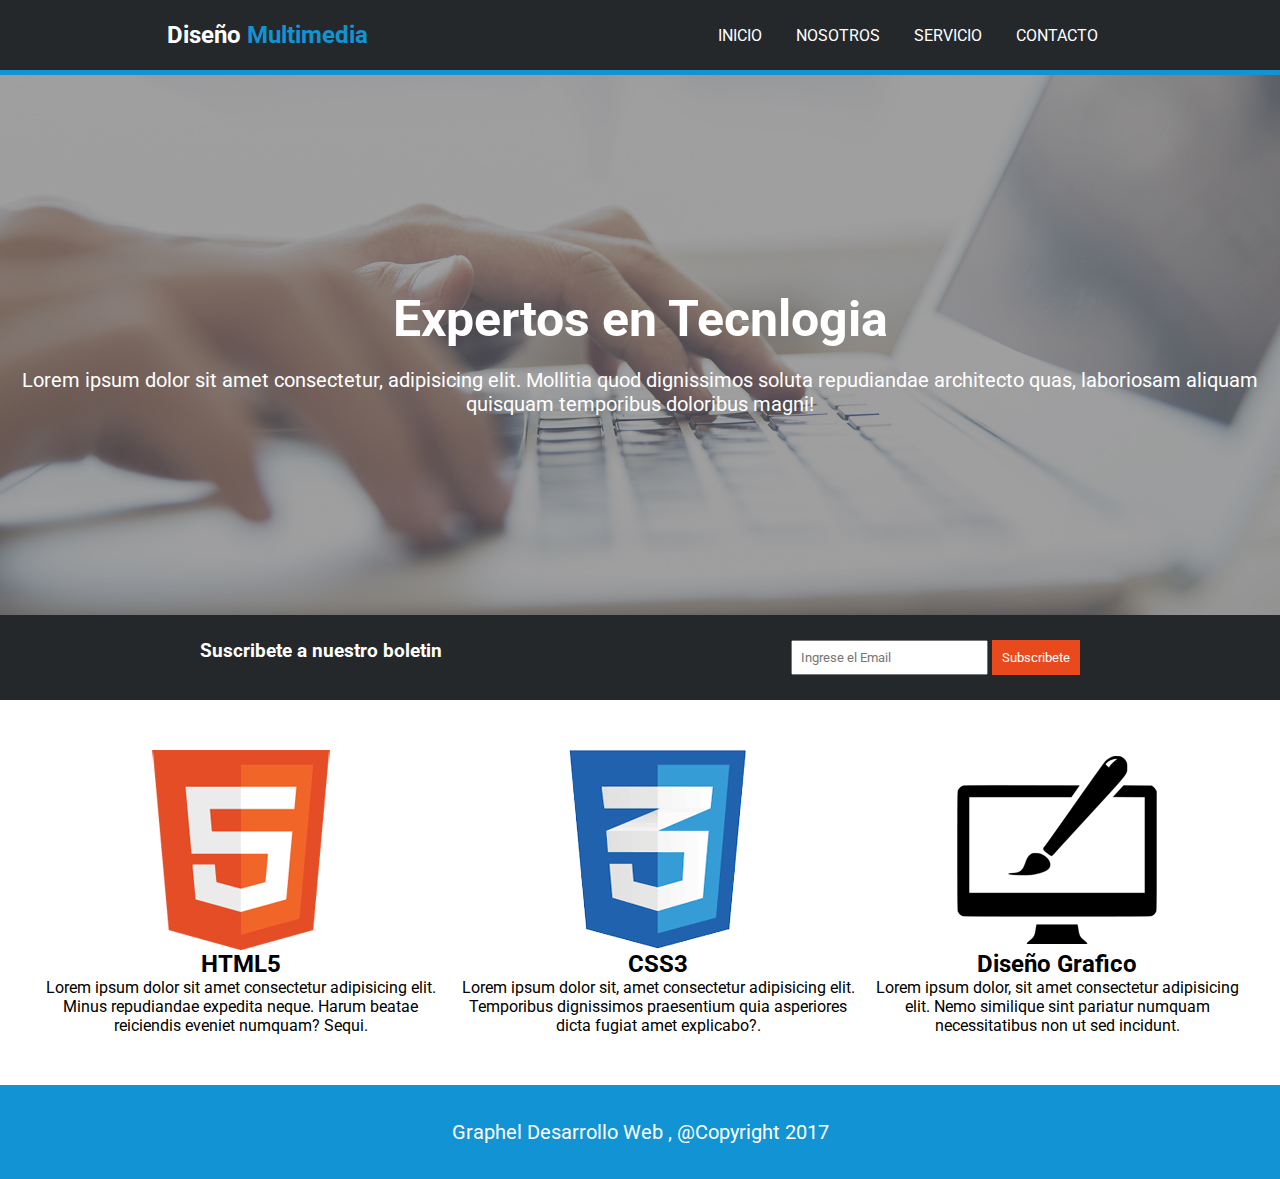
<file: html/index.html>
<!DOCTYPE html>
<html lang="en">
<head>
  <meta charset="UTF-8">
  <meta http-equiv="X-UA-Compatible" content="IE=edge">
  <meta name="viewport" content="width=device-width, initial-scale=1.0">
  <link rel="stylesheet" href="/css/estilos.css">
  <title>Diseño Multimedia |</title>
</head>
 
<!-- menu principal -->
<body>
  <div class="encabezado">
    <div class="caja"><h2>Diseño <span class="azul">Multimedia</span></h1></div>
      <div class="nav">
        <a href="/html/index.html">INICIO</a>
        <a href="/html/nosotros.html">NOSOTROS</a>
        <a href="/html/servicios.html">SERVICIO</a>
        <a href="/html/contactanos.html">CONTACTO</a>

      </div>
  </div>

  <!-- centro principal -->
  <div class="centro">
    <div class="title">
      <h1>Expertos en Tecnlogia</h1>
      <p>Lorem ipsum dolor sit amet consectetur, adipisicing elit. Mollitia quod dignissimos soluta repudiandae architecto quas, laboriosam aliquam quisquam temporibus doloribus magni!</p> 
    </div>
  </div>

  <!-- centro central -->


  <div class="central">
    <div class="caja1"><h3>Suscribete a nuestro boletin</h3></div>
    <div class="caja2">
      <input type="text" placeholder="Ingrese el Email" class="login">
      <button class="buscador">Subscribete</button>

    </div>
  </div>

  <!-- centro inferior -->
  <div class="inferior">
    <div class="cuadro">
      <img  class="vintaje" src="/images/logo_html.png" alt="">
      <h2>HTML5</h2>
     <p>Lorem ipsum dolor sit amet consectetur adipisicing elit. Minus repudiandae expedita neque. Harum beatae reiciendis eveniet numquam? Sequi.</p>
    </div>

    <div class="cuadro">
      <img  class="vintaje" src="/images/logo_css.png" alt="">
      <h2>CSS3</h2>
      <p>Lorem ipsum dolor sit, amet consectetur adipisicing elit. Temporibus dignissimos praesentium quia asperiores dicta fugiat amet explicabo?.</p>
    </div>

    <div class="cuadro">
      <img  class="vintaje" src="/images/logo_brush.png" alt="">
      <h2>Diseño Grafico</h2>
     <p>Lorem ipsum dolor, sit amet consectetur adipisicing elit. Nemo similique sint pariatur numquam necessitatibus non ut sed incidunt.</p>
    </div>
  </div>

  <!-- footer -->
  <footer><p>Graphel Desarrollo Web ,  @Copyright 2017</p> </footer>
    


</body>
</html>
</file>
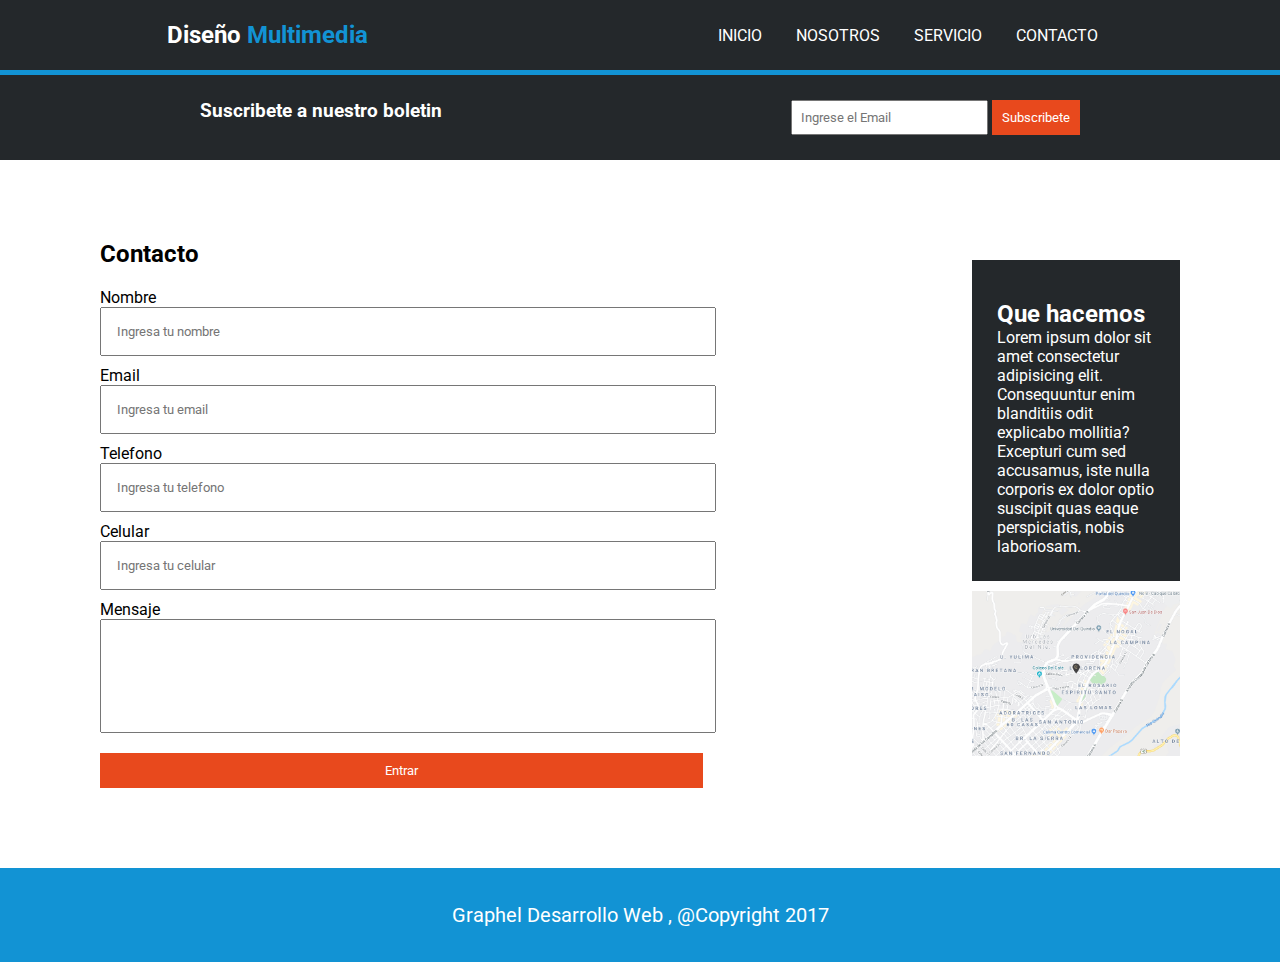
<file: html/contactanos.html>
<!DOCTYPE html>
<html lang="en">

<head>
  <meta charset="UTF-8">
  <meta http-equiv="X-UA-Compatible" content="IE=edge">
  <meta name="viewport" content="width=device-width, initial-scale=1.0">
  <link rel="stylesheet" href="/css/estilos.css">
  <title>Diseño Multimedia</title>
</head>

<body>
  <!-- menu principal -->
  <div class="encabezado">
    <div class="caja"><h2>Diseño <span class="azul">Multimedia</span></h1></div>
      <div class="nav">
        <a href="/html/index.html">INICIO</a>
        <a href="/html/nosotros.html">NOSOTROS</a>
        <a href="/html/servicios.html">SERVICIO</a>
        <a href="/html/contactanos.html">CONTACTO</a>

      </div>
  </div>
  <div class="central">
    <div class="caja1"><h3>Suscribete a nuestro boletin</h3></div>
    <div class="caja2">
      <input type="text" placeholder="Ingrese el Email" class="login">
      <button class="buscador">Subscribete</button>

    </div>
  </div>

  <div class="cuadros">
    <div class="onecuadro1">
      <h2 class="contacto">Contacto</h2>
      <p>Nombre</p>
      <input type="text" class="nombre" placeholder="Ingresa tu nombre">
      <p>Email</p>
      <input type="text" class="nombre" placeholder="Ingresa tu email">
      <p>Telefono</p>
      <input type="text" class="nombre" placeholder="Ingresa tu telefono">
      <p>Celular</p>
      <input type="text" class="nombre" placeholder="Ingresa tu celular">
      <p>Mensaje</p>
      <input type="text" class="nombre1" >
      <input type="button" value="Entrar" class="buscador1">
    
    </div>
   <div class="imgmapa">
    <div class="twocuadro8">
      <div class="title">
        <h2>Que hacemos</h2>
      </div>
      <div class="lorem">Lorem ipsum dolor sit amet consectetur adipisicing elit. Consequuntur enim blanditiis odit
        explicabo mollitia? Excepturi cum sed accusamus, iste nulla corporis ex dolor optio suscipit quas eaque
        perspiciatis, nobis laboriosam.</div>
    </div>
    <div class="vintaje">
      <img src="/images/mapaGoogle.png" alt="">
    </div>
    </div>

  </div>


  <footer>
    <p>Graphel Desarrollo Web , @Copyright 2017</p>
  </footer>


  <!-- footer -->
</body>

</html>
</file>
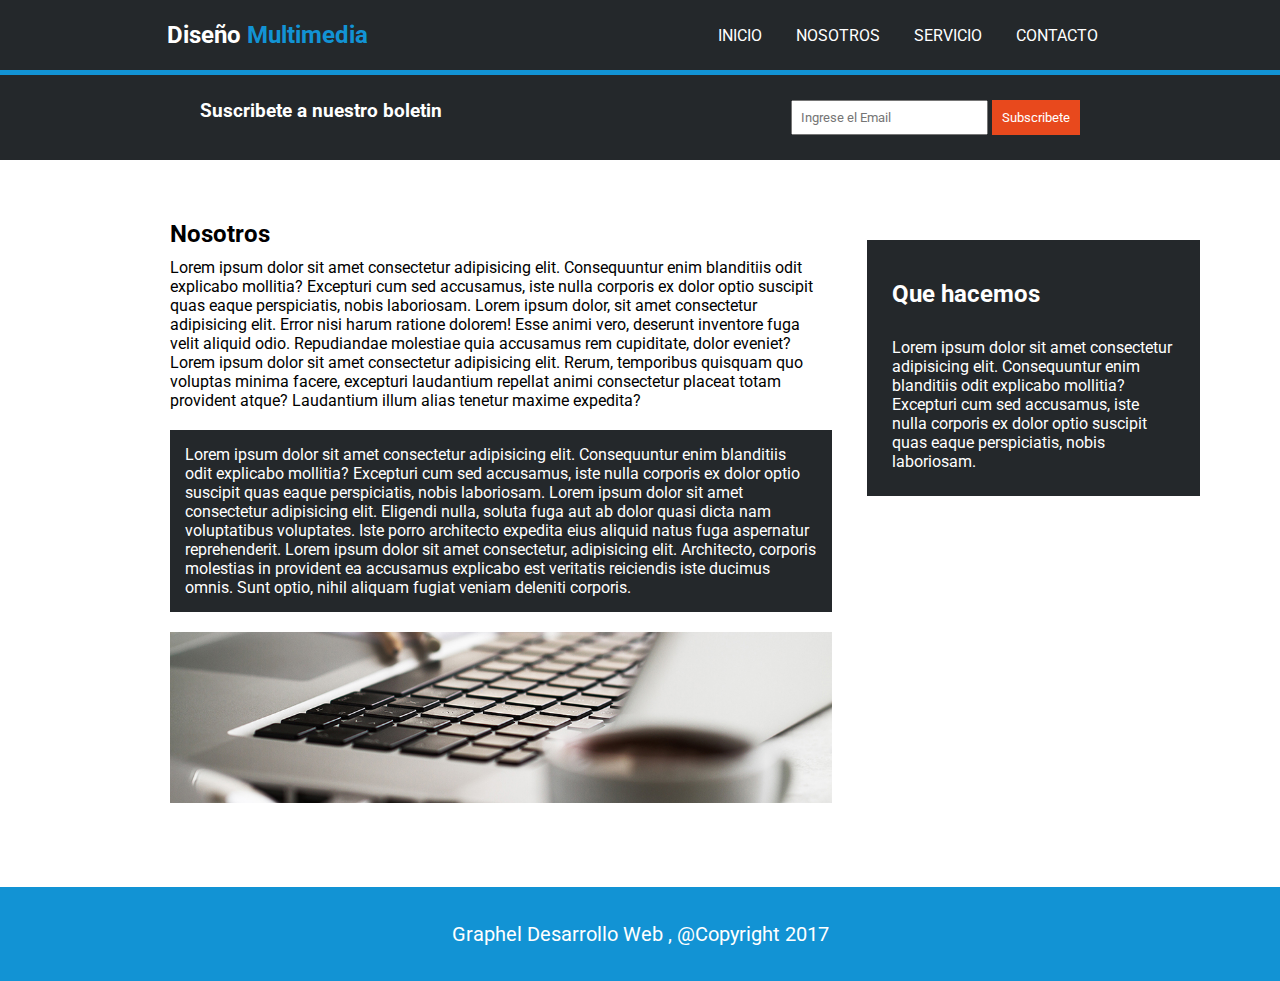
<file: html/nosotros.html>
<!DOCTYPE html>
<html lang="en">
<head>
  <meta charset="UTF-8">
  <meta http-equiv="X-UA-Compatible" content="IE=edge">
  <meta name="viewport" content="width=device-width, initial-scale=1.0">
  <link rel="stylesheet" href="/css/estilos.css">
  <title>Diseño Multimedia</title>
</head>

<body>
  <!-- menu principal -->
  <div class="encabezado">
    <div class="caja"><h2>Diseño <span class="azul">Multimedia</span></h1></div>
      <div class="nav">
        <a href="/html/index.html">INICIO</a>
        <a href="/html/nosotros.html">NOSOTROS</a>
        <a href="/html/servicios.html">SERVICIO</a>
        <a href="/html/contactanos.html">CONTACTO</a>

      </div>
  </div>

  <div class="central">
    <div class="caja1"><h3>Suscribete a nuestro boletin</h3></div>
    <div class="caja2">
      <input type="text" placeholder="Ingrese el Email" class="login">
      <button class="buscador">Subscribete</button>

    </div>
  </div>

<div class="cuadros">

<div class="onecuadro">
   <!-- nosotros white -->
   <div ><h2>Nosotros</h2></div>
   <div class="lorem">Lorem ipsum dolor sit amet consectetur adipisicing elit. Consequuntur enim blanditiis odit explicabo mollitia? Excepturi cum sed accusamus, iste nulla corporis ex dolor optio suscipit quas eaque perspiciatis, nobis laboriosam.
    Lorem ipsum dolor, sit amet consectetur adipisicing elit. Error nisi harum ratione dolorem! Esse animi vero, deserunt inventore fuga velit aliquid odio. Repudiandae molestiae quia accusamus rem cupiditate, dolor eveniet? Lorem ipsum dolor sit amet consectetur adipisicing elit. Rerum, temporibus quisquam quo voluptas minima facere, excepturi laudantium repellat animi consectetur placeat totam provident atque? Laudantium illum alias tenetur maxime expedita?
   </div>
   <!-- nosotros black -->
   <div class="lorem2">Lorem ipsum dolor sit amet consectetur adipisicing elit. Consequuntur enim blanditiis odit explicabo mollitia? Excepturi cum sed accusamus, iste nulla corporis ex dolor optio suscipit quas eaque perspiciatis, nobis laboriosam.
    Lorem ipsum dolor sit amet consectetur adipisicing elit. Eligendi nulla, soluta fuga aut ab dolor quasi dicta nam voluptatibus voluptates. Iste porro architecto expedita eius aliquid natus fuga aspernatur reprehenderit. Lorem ipsum dolor sit amet consectetur, adipisicing elit. Architecto, corporis molestias in provident ea accusamus explicabo est veritatis reiciendis iste ducimus omnis. Sunt optio, nihil aliquam fugiat veniam deleniti corporis.
   </div>
   <img src="/images/891.jpg" alt="" >
</div>

<div class="twocuadro">
  <!-- que hacemos -->
  <div class="title"><h2>Que hacemos</h2></div>
  <div class="lorem">Lorem ipsum dolor sit amet consectetur adipisicing elit. Consequuntur enim blanditiis odit explicabo mollitia? Excepturi cum sed accusamus, iste nulla corporis ex dolor optio suscipit quas eaque perspiciatis, nobis laboriosam.</div>

</div>

</div>

<!-- footer -->
<footer><p>Graphel Desarrollo Web ,  @Copyright 2017</p> </footer>
</body>
</html>
</file>
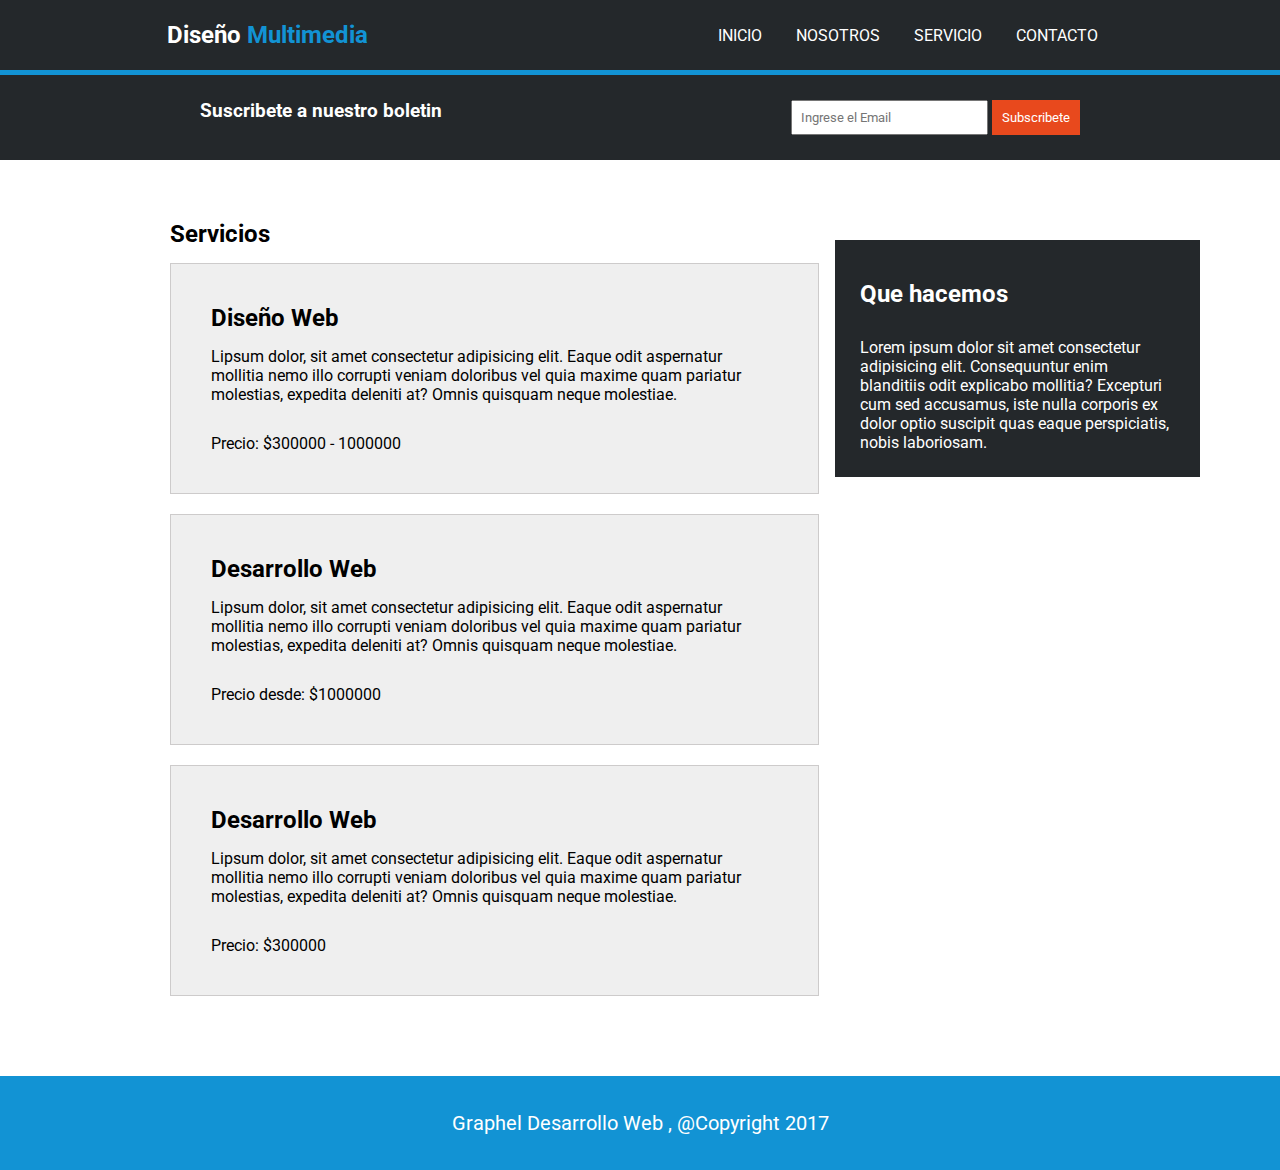
<file: html/servicios.html>
<!DOCTYPE html>
<html lang="en">
<head>
  <meta charset="UTF-8">
  <meta http-equiv="X-UA-Compatible" content="IE=edge">
  <meta name="viewport" content="width=device-width, initial-scale=1.0">
  <link rel="stylesheet" href="/css/estilos.css">
  <title>Diseño Multimedia</title>
</head>

<body>
  <!-- menu principal -->
  <div class="encabezado">
    <div class="caja"><h2>Diseño <span class="azul">Multimedia</span></h1></div>
      <div class="nav">
        <a href="/html/index.html">INICIO</a>
        <a href="/html/nosotros.html">NOSOTROS</a>
        <a href="/html/servicios.html">SERVICIO</a>
        <a href="/html/contactanos.html">CONTACTO</a>

      </div>
  </div>
  <div class="central">
    <div class="caja1"><h3>Suscribete a nuestro boletin</h3></div>
    <div class="caja2">
      <input type="text" placeholder="Ingrese el Email" class="login">
      <button class="buscador">Subscribete</button>

    </div>
  </div>


  <div class="cuadros">
    <div class="ofertas">
       <h2>Servicios</h2>
        <div class="todora">
            <div class="titulo"><h2>Diseño Web</h2></div>
            <p>Lipsum dolor, sit amet consectetur adipisicing elit. Eaque odit aspernatur mollitia nemo illo corrupti veniam doloribus vel quia maxime quam pariatur molestias, expedita deleniti at? Omnis quisquam neque molestiae.</p> 
            <div class="precio">Precio: $300000 - 1000000</div>
        </div>

        <div class="todora">
            <div class="titulo"><h2>Desarrollo Web</h2></div>
            <p>Lipsum dolor, sit amet consectetur adipisicing elit. Eaque odit aspernatur mollitia nemo illo corrupti veniam doloribus vel quia maxime quam pariatur molestias, expedita deleniti at? Omnis quisquam neque molestiae.</p> 
            <div class="precio">Precio desde: $1000000 </div>
        </div>

        <div class="todora">
            <div class="titulo"><h2>Desarrollo Web</h2></div>
            <p>Lipsum dolor, sit amet consectetur adipisicing elit. Eaque odit aspernatur mollitia nemo illo corrupti veniam doloribus vel quia maxime quam pariatur molestias, expedita deleniti at? Omnis quisquam neque molestiae.</p> 
            <div class="precio">Precio: $300000 </div>
        </div>
    </div>

    <div class="twocuadro">
        <div class="title"><h2>Que hacemos</h2></div>
        <div class="lorem">Lorem ipsum dolor sit amet consectetur adipisicing elit. Consequuntur enim blanditiis odit explicabo mollitia? Excepturi cum sed accusamus, iste nulla corporis ex dolor optio suscipit quas eaque perspiciatis, nobis laboriosam.</div>
    </div>
</div>

<!-- footer -->
<footer><p>Graphel Desarrollo Web ,  @Copyright 2017</p> </footer>

</body>
</html>
</file>
<file: css/estilos.css>
@import url('https://fonts.googleapis.com/css2?family=Roboto:ital@1&display=swap');
*{
  margin: 0;
  padding: 0;
  font-family: 'Roboto', sans-serif;

}

.encabezado{
  background: #24282B;
  display: flex;
  justify-content: space-around;
  align-items: center;
  height: 70px;
  border-bottom: 5px solid #1293D4;
}

.encabezado h2{
  color: white;
}

.encabezado a{
  text-decoration: none;
  color: white;
  margin: 15px;
}

.azul{
  color: #1293D4;
}

.centro{
  background-image: url(/images/cabecera.jpg);
  display: flex;
  width: 100%;
  height: 60vh;
  background-position: center;
  background-size: cover;
  flex-direction: column;
  justify-content: center;
  text-align: center;
  color: white;
}

.central{
  background: #24282B;
  color: white;
  display: flex;
  justify-content: space-around;
  padding: 25px;
}

.login{
  padding: 8px;
}

.buscador{
  background: #E8491D;
  padding: 10px;
  border: none;
  color: white;
}

.inferior{
  display: flex;
  flex-direction: row;
  justify-content: space-around;
  margin: 30px;
}

.cuadro{
  display: flex;
  flex-direction: column;
  max-width: 500px;
  align-items: center;
  text-align: center;
  margin: 20px 0;
}

.vintaje img{
  width:100%;
  height: auto;
  display: block;
  align-self: end;
}

footer{
  background: #1293D4;
  display: block;
  font-size: 20px;
  color: white;
  padding: 35px;
  text-align: center;
}

.title{
  margin-top: 15px;
}

.title h1{
  font-size: 50px;
  margin-bottom: 20px;
}

.title p{
  font-size: 20px;
}

/* NOSOTROS */
.cuadros{
  display: flex;
  flex-direction: row;
  padding: 60px 80px;
  width: auto;
}

.onecuadro{
  width: 70%;
  padding-left: 90px;
  margin-right: 35px;
}


.onecuadro h2{
  margin-bottom: 10px;
}

.lorem2{
  background: #24282B;
  margin-top: 20px;
  color: white;
  padding: 15px;
}

.onecuadro img{
 padding: 20px 0;
 width: 100%;
}

.twocuadro{
  width: 30%;
  background: #24282B;
  color: white;
  height: 30%;
  margin-top: 20px;
  padding: 25px;
}

.twocuadro8{
  background: #24282B;
  color: white;
  margin-top: 20px;
  padding: 25px;
  margin-bottom: 10px;
  align-self: end;
}



.twocuadro h2{
  margin-bottom: 30px;
}

.ofertas h2{
  margin-bottom: 15px;
}

.todora p{
  margin-bottom: 30px;
}

/* CONTACTANOS */
.todora{
  padding: 40px;
  margin-bottom: 20px;
  background: rgb(239, 239,239);
  width: 90%;
  height: auto;
  border: 1px solid #cdcbcb;
}
.ofertas{
    width: 60%;
    padding-left: 90px;
    margin-right: 35px;
}

.buscador1{
  background:#E8491D ;
  padding: 10px;
  border: none;
  width: 72.5% ;
  margin-top: 10px;
  color: white;
}

.nombre{
  width: 70%;
  padding: 15px;
  margin-bottom: 10px ;
}

.onecuadro1 h2{
  margin-bottom: 20px;
}
.onecuadro1{
  
  width: 80%;
  padding: 20px;

}

.nombre1{
  width: 70%;
  padding: 15px;
  height: 80px;
  margin-bottom: 10px ;
}
.imgmapa{
  display: flex;
  flex-direction: column;
  width: 20%;
  padding: 20px;
}

/* -----------------------   */
@media  screen and (max-width:600px) {
  .vintaje{
    margin-top: 10px;
    width: 272px;
    height: auto;
  }
  .imgmapa {
    display: flex;
    justify-content: center;
    height: auto;
    align-items: center;
    width: 400px;
    margin-left: 20px;
}

  .encabezado{
    background: #24282B;
    display: flex;
    flex-wrap: wrap;
    align-items: center;
    height: 70px;
    border-bottom: 5px solid #1293D4;
    font-size: 10px;
    
  }
  .title h1{
    font-size: 40px;
  }
  .title p{
    font-size: 15px;
  }
  .central {
   display: flex;
   flex-wrap: wrap;
  }
  .caja2{
    display: flex;
    flex-direction: row;
    margin-top: 5px;
  }
  .login{
    margin-right: 5px;
  }

  .onecuadro {
    width: 55%;
    padding-left: 0px;
    margin-right: 35px;
    font-size: 15px;
}

.twocuadro{
  width: 61%;
  background: #24282B;
  color: white;
  height: 30%;
  margin-top: 32px;
  padding: 15px;
  font-size: 15px;
  justify-content: center;
}
  
.ofertas{
  width: 60%;
  padding-left: 0;
  margin-right: 35px;
  font-size: 10px;
  
}
.todora{
  padding: 20px;
  margin-bottom: 20px;
  background: rgb(239, 239,239);
  width: 90%;
  height: auto;
  border: 1px solid #cdcbcb;
}

.buscador1{
  background:#E8491D ;
  padding: 10px;
  border: none;
  width:115% ;
  margin-top: 10px;
  color: white;
}

.nombre{
  width: 100%;
  padding: 15px;
  margin-bottom: 10px ;
}

.onecuadro1 h2{
  margin-bottom: 20px;
}


.nombre1{
  width: 100%;
  padding: 15px;
  height: 80px;
  margin-bottom: 10px ;
}

.cuadros{
  display: flex;
  flex-direction: column;
  padding: 60px 80px;
  align-items: center;
  text-align: center;
}

.imgmapa{
  height: auto;
  width: 400px;
}
.inferior {
  display: flex;
  flex-direction: column;
  
  margin: 30px;
}
}

@media  screen and (max-width:1200px) {
  .encabezado{
    display: flex;
    flex-wrap: wrap;
  }

  .cuadro p{
    font-size: 15px;
    margin: 10px;
  }

  .cuadro img{
    width: 50%;
    height: auto;
  }

  .cuadro h2{
    font-size: 20px ;
  }
  .cuadros{
    display: flex;
    flex-direction: column;
    align-items: center;
  }

  .twocuadro{
    width: 90%;
    text-align: center;

  }

  .onecuadro{
    width: 100%;
    padding: 0px;
    text-align: center;
  }

  .todora{
    padding: 20px;
    width: 100%;
  }

  .ofertas{
    width: 92%;
    padding: 0px;
    margin: 0px;
  }

.imgmapa{
  width: 90%;
  text-align: center;
}

.onecuadro1{
  display: flex;
  flex-direction: column;
  align-items: center;
  padding: 0px;
  margin: 0px;
}
  
}
</file>
